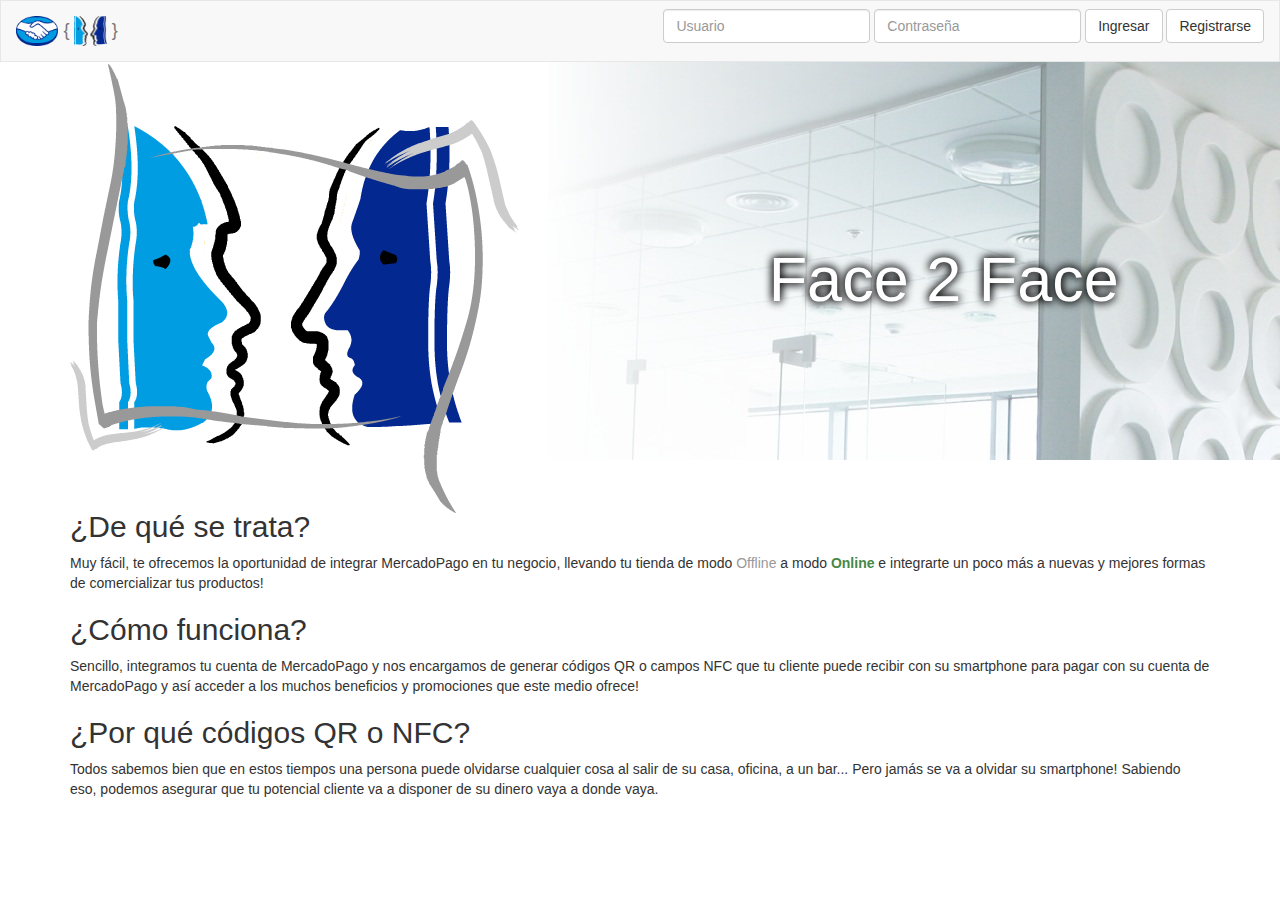
<file: index.html>
<!DOCTYPE html>
<html>
  <head>
    <title>MPF2F - Integración de MercadoPago con las tiendas físicas</title>
    <meta name="viewport" content="width=device-width, initial-scale=1.0">
    <meta charset="utf-8">
    <!-- Bootstrap -->
    <link href="css/bootstrap.min.css" rel="stylesheet" media="screen">
    <link href="css/mpf2f.css" rel="stylesheet" media="screen">
	<link rel="icon" 
      type="image/png" 
      href="/img/face_chico.png" />
    <!-- HTML5 shim and Respond.js IE8 support of HTML5 elements and media queries -->
    <!--[if lt IE 9]>
      <script src="js/html5shiv.js"></script>
      <script src="js/respond.min.js"></script>
    <![endif]-->
  </head>
  <body>
    <noscript>
      <div class="affix">
        <div class="alert alert-danger noscript">
          <strong>Oh, no tenés JavaScript activo :(</strong><br/>
          Nuestro sitio necesita hacer uso de él para mostrarte una experiencia más agradable
        </div>
      </div>      
    </noscript>
    <!-- Este es el menú superior -->
    <div id="login">
      <nav class="navbar navbar-default menu" role="navigation">
        <div class="navbar-header title-header visible-xs">
          <h1 class="text-info text-center">- Face 2 Face -</h1>
        </div>        
        <div class="navbar-header title-header visible-sm visible-md visible-lg">
          <a class="navbar-brand" href="#"><img src="img/mp.png" height="30"/> { <span class="text-info"><img src="img/face.png" height="30"/></span> }</a>
        </div>
          <form class="navbar-form navbar-right" name="login" id="loginform">
            <div class="form-group">
              <input type="text" class="form-control" placeholder="Usuario" name="user" id="user">
            </div>
            <div class="form-group">
              <input type="password" class="form-control" placeholder="Contraseña" name="pass" id="pass">
            </div>
            <button type="submit" class="btn btn-default login" id="login">Ingresar</button>
            <button type="button" class="btn btn-default" data-toggle="modal" href="#modal" id="register">Registrarse</button>
          </form>
      </nav>
    </div>
    <!-- Fin del menú superior -->
    <!-- Contenedor principal, acá cargamos todo lo que el -->
    <!-- usuario nos solicite -->
    <div class="jumbotron visible-md visible-lg">
      <div class="container">
        <img src="img/MPF2F.png" class="logobig"/>
        <h1 class="pull-right titulo">Face 2 Face</h1>
      </div>
    </div>
    <div class="container">
      <h2>¿De qué se trata?</h2>
      <p>Muy fácil, te ofrecemos la oportunidad de integrar MercadoPago en tu negocio, llevando tu tienda de modo <span class="text-muted">Offline</span> a modo <strong class="text-success">Online</strong> e integrarte un poco más a nuevas y mejores formas de comercializar tus productos!</p>
      </hr>
      <h2>¿Cómo funciona?</h2>
      <p>Sencillo, integramos tu cuenta de MercadoPago y nos encargamos de generar códigos QR o campos NFC que tu cliente puede recibir con su smartphone para pagar con su cuenta de MercadoPago y así acceder a los muchos beneficios y promociones que este medio ofrece!</p>
      <h2>¿Por qué códigos QR o NFC?</h2>
      <p>Todos sabemos bien que en estos tiempos una persona puede olvidarse cualquier cosa al salir de su casa, oficina, a un bar... Pero jamás se va a olvidar su smartphone!
      Sabiendo eso, podemos asegurar que tu potencial cliente va a disponer de su dinero vaya a donde vaya.</p>
    </div>
    <!-- Fin del contenedor principal -->
    <!-- Contenedor de los mensajes popup -->
    <div class="modal fade" id="modal" tabindex="-1" role="dialog" aria-labelledby="myModalLabel" aria-hidden="true">
      <div class="modal-dialog">
        <div id="actions">
        </div>
      </div>
    </div>
    <!-- Fin del contenedor de los mensajes -->    
    <!-- Contenedor de todos los mensajes de error y éxito -->
    <div id="errors" class="container">
      <div class="alert alert-danger affix-bottom" id="user_error" style="display:none">
        <strong>¡Error!</strong> Usuario es un campo necesario.
        <a class="close" data-dismiss="alert" href="#" aria-hidden="true">&times;</a>
      </div>
      <div class="alert alert-danger affix-bottom" id="pass_error" style="display:none">
        <strong>¡Error!</strong> Contraseña es un campo necesario.
        <a class="close" data-dismiss="alert" href="#" aria-hidden="true">&times;</a>
      </div>
      <div class="alert alert-danger affix-bottom" id="errorgrave" style="display:none">
        <strong>¡Error!</strong> Error al enviar la operación.
        <a class="close" data-dismiss="alert" href="#" aria-hidden="true">&times;</a>
      </div>
      <div class="alert alert-danger affix-bottom" id="errorlogin" style="display:none">
        <strong>¡Error!</strong> Usuario o contraseña inválida.
        <a class="close" data-dismiss="alert" href="#" aria-hidden="true">&times;</a>
      </div>
      <div class="alert alert-danger affix-bottom" id="errorregister" style="display:none">
        <strong>¡Error!</strong> Existió algún inconveniente con los datos.
        <a class="close" data-dismiss="alert" href="#" aria-hidden="true">&times;</a>
      </div>
      <div class="alert alert-success affix-bottom" id="success" style="display:none">
        <strong>¡Éxito!</strong> El usuario ingresó correctamente.
        <a class="close" data-dismiss="alert" href="#" aria-hidden="true">&times;</a>
      </div>   
    </div>
    <!-- Fin del contenedor de los mensajes -->
    <!-- Sección de carga de los scripts -->
    <script src="js/jquery2-0-3.min.js"></script>
    <script src="js/bootstrap.min.js"></script>
    <script src="js/cookies.js"></script>
    <script src="js/login.js"></script>
    <script src="js/mpf2fbbone.js"></script>
    <script src="js/register.js"></script>
  </body>
</html>
</file>
<file: css/mpf2f.css>
/**
 * Esta es la hoja de estilo del sitio general, se renderiza después
 * de la carga de bootstrap
 */

/**
 * Estilos generales del sitio
 */
.menu {
	top: 0;
	position: fixed;
	width: 100%;
	border-radius: 0;
}

.jumbotron {
	background: url("../img/pagina.jpg");
	height: 460px;
}

.table-hover > tbody > tr:hover > td {
	background: #fff;
}

.titulo {
	color: #fff !important;
	text-shadow: 0 0 10px #000, 0 0 10px #000;
	position: relative;
	top: 180px;
	right: 8%;
}

.stats-content {
	width: 700px;
	margin: auto;
	margin-top: 15px;
	text-align: center;
}

.affix-bottom {
	position: fixed;
	bottom: 50px;
	width: 85%;
	margin: auto;
}

.cellphone {
	display: none;
}

/**
 * Estilos aplicados a los smartphones
 */
@media screen and (max-width: 767px) {
	.menu {
		position: relative;
		text-align: center;
	}

	.title-header {
		text-align: center;
	}
}
</file>
